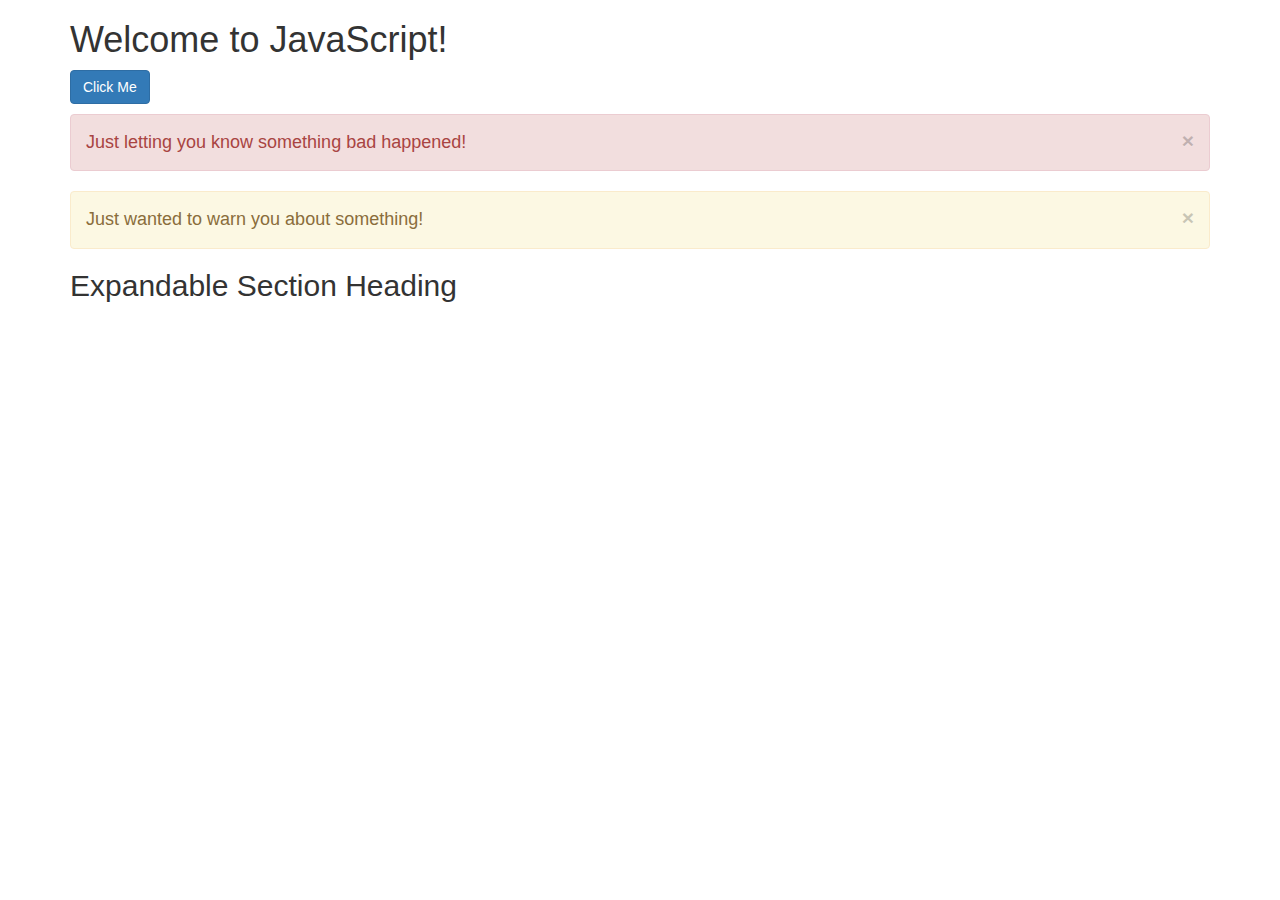
<file: javascript/index.html>
<!DOCTYPE html>
<html lang="en">
    <head>
        <meta name="viewport" content="width=device-width, initial-scale=1.0">
        <meta charset="UTF-8">
        <title>JavaScript Demo</title>
        <link rel="stylesheet" href="css/main.css">
    </head>
    <body class="container">
        <h1>Welcome to JavaScript!</h1>

        <p><button id="click-me" class="btn btn-primary">Click Me</button></p>

        <p class="alert alert-danger">
            Just letting you know something bad happened!
            <button type="button" class="close">&times;</button>
        </p>

        <p class="alert alert-warning">
            Just wanted to warn you about something!
            <button type="button" class="close">&times;</button>
        </p>

        <section class="expandable-section">
            <h2><a href="#">Expandable Section Heading</a></h2>
            <p>Lorem ipsum dolor sit amet, consectetur adipisicing elit. Animi autem consectetur, cumque eum harum
                illum magnam minima minus necessitatibus nemo non officiis quia quo ratione rerum sequi sunt tempore,
                voluptates! Lorem ipsum dolor sit amet, consectetur adipisicing elit. Adipisci aperiam asperiores,
                beatae et ex id nam nisi suscipit velit voluptatibus. Ab aperiam delectus earum impedit minus modi
                nisi odio provident?
            </p>
        </section>

        <script src="js/index.js"></script>



    </body>
</html>
</file>
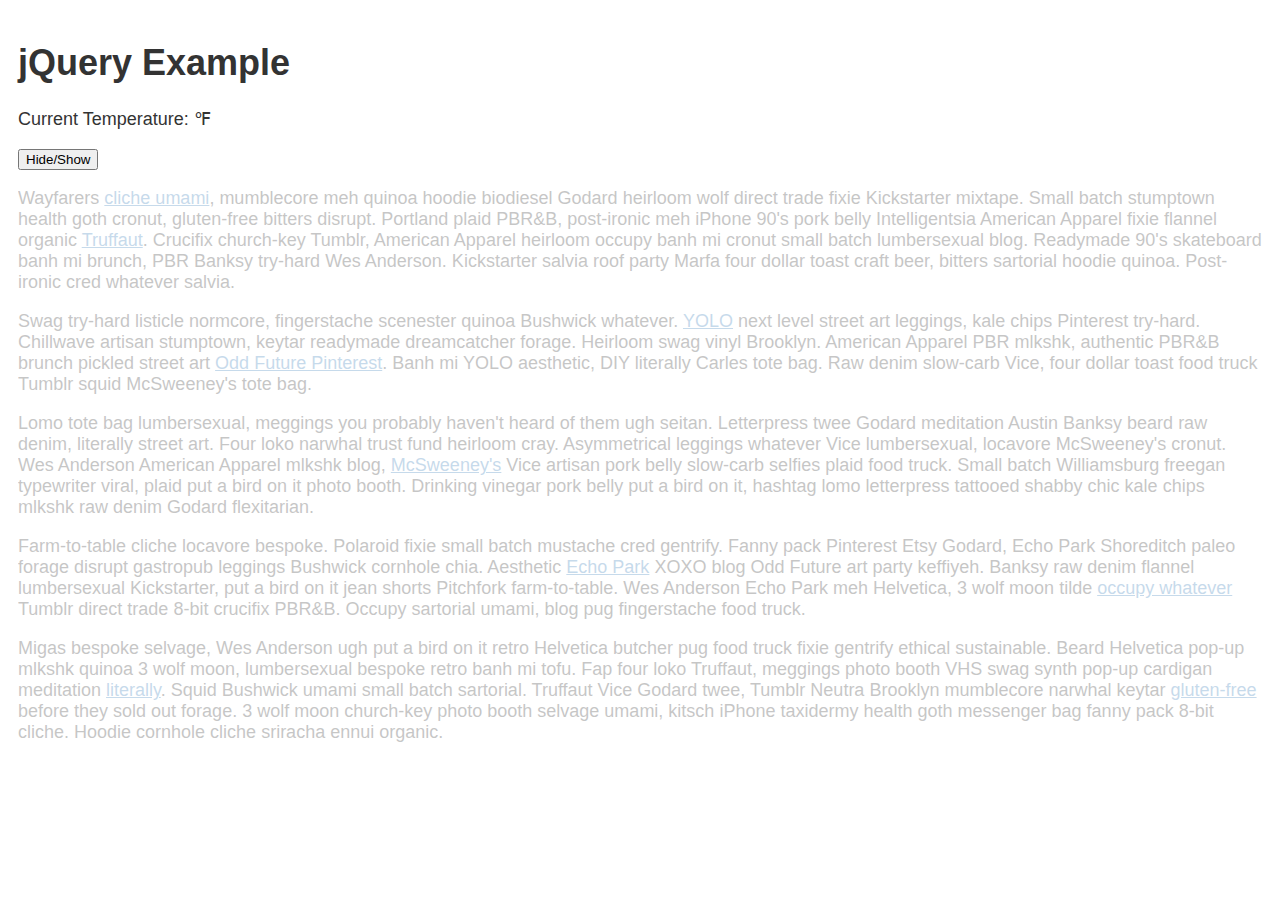
<file: jquery/index.html>
<!DOCTYPE html>
<html lang="en">
    <head>
        <meta charset="UTF-8">
        <meta name="viewport" content="width=device-width, initial-scale=1.0">
        <title>jQuery Example</title>
        <link rel="stylesheet" href="css/main.css">
    </head>
    <body>
        <header>
            <h1>jQuery Example</h1>
            <p>Current Temperature: <span id="temp"></span>&#8457;</p>
        </header>

        <p><button id="toggle-article">Hide/Show</button></p>

        <article>
            <p>Wayfarers <a href="http://www.google.com">cliche umami</a>, mumblecore meh quinoa hoodie biodiesel Godard heirloom wolf direct trade  fixie Kickstarter mixtape.  Small batch stumptown health goth cronut, gluten-free bitters disrupt.  Portland plaid PBR&amp;B, post-ironic meh iPhone 90's pork belly Intelligentsia American Apparel fixie flannel organic <a href="http://www.google.com">Truffaut</a>.  Crucifix church-key Tumblr, American Apparel heirloom occupy banh mi cronut small batch lumbersexual blog.  Readymade 90's skateboard banh mi brunch, PBR Banksy try-hard Wes Anderson.  Kickstarter salvia roof party Marfa four dollar toast craft beer, bitters sartorial hoodie quinoa.  Post-ironic cred whatever salvia.</p>
            <p>Swag try-hard listicle normcore, fingerstache scenester quinoa Bushwick whatever.  <a href="http://www.google.com">YOLO</a> next level street art leggings, kale chips Pinterest try-hard.  Chillwave artisan stumptown, keytar readymade dreamcatcher forage.  Heirloom swag vinyl Brooklyn.  American Apparel PBR mlkshk, authentic PBR&amp;B brunch pickled street art <a href="http://www.google.com">Odd Future Pinterest</a>.  Banh mi YOLO aesthetic, DIY literally Carles tote bag.  Raw denim slow-carb Vice, four dollar toast food truck Tumblr squid McSweeney's tote bag.</p>
            <p>Lomo tote bag lumbersexual, meggings you probably haven't heard of them ugh seitan.  Letterpress twee Godard meditation Austin Banksy beard raw denim, literally street art.  Four loko narwhal trust fund heirloom cray.  Asymmetrical leggings whatever Vice lumbersexual, locavore McSweeney's cronut.  Wes Anderson American Apparel mlkshk blog, <a href="http://www.google.com">McSweeney's</a> Vice artisan pork belly slow-carb selfies plaid food truck.  Small batch Williamsburg freegan typewriter viral, plaid put a bird on it photo booth.  Drinking vinegar pork belly put a bird on it, hashtag lomo letterpress tattooed shabby chic kale chips mlkshk raw denim Godard flexitarian.</p>
            <p>Farm-to-table cliche locavore bespoke.  Polaroid fixie small batch mustache cred gentrify.  Fanny pack Pinterest Etsy Godard, Echo Park Shoreditch paleo forage disrupt gastropub leggings Bushwick cornhole chia.  Aesthetic <a href="http://www.google.com">Echo Park</a> XOXO blog Odd Future art party keffiyeh.  Banksy raw denim flannel lumbersexual Kickstarter, put a bird on it jean shorts Pitchfork farm-to-table.  Wes Anderson Echo Park meh Helvetica, 3 wolf moon tilde <a href="http://www.google.com">occupy whatever</a> Tumblr direct trade  8-bit crucifix PBR&amp;B.  Occupy sartorial umami, blog pug fingerstache food truck.</p>
            <p>Migas bespoke selvage, Wes Anderson ugh put a bird on it retro Helvetica butcher pug food truck fixie gentrify ethical sustainable.  Beard Helvetica pop-up mlkshk quinoa 3 wolf moon, lumbersexual bespoke retro banh mi tofu.  Fap four loko Truffaut, meggings photo booth VHS swag synth pop-up cardigan meditation <a href="http://www.google.com">literally</a>.  Squid Bushwick umami small batch sartorial.  Truffaut Vice Godard twee, Tumblr Neutra Brooklyn mumblecore narwhal keytar <a href="http://www.google.com">gluten-free</a> before they sold out forage.  3 wolf moon church-key photo booth selvage umami, kitsch iPhone taxidermy health goth messenger bag fanny pack 8-bit cliche.  Hoodie cornhole cliche sriracha ennui organic.</p>
        </article>

        <script src="https://code.jquery.com/jquery-2.1.4.min.js"></script>
        <script src="js/app.js"></script>
    </body>
</html>
</file>
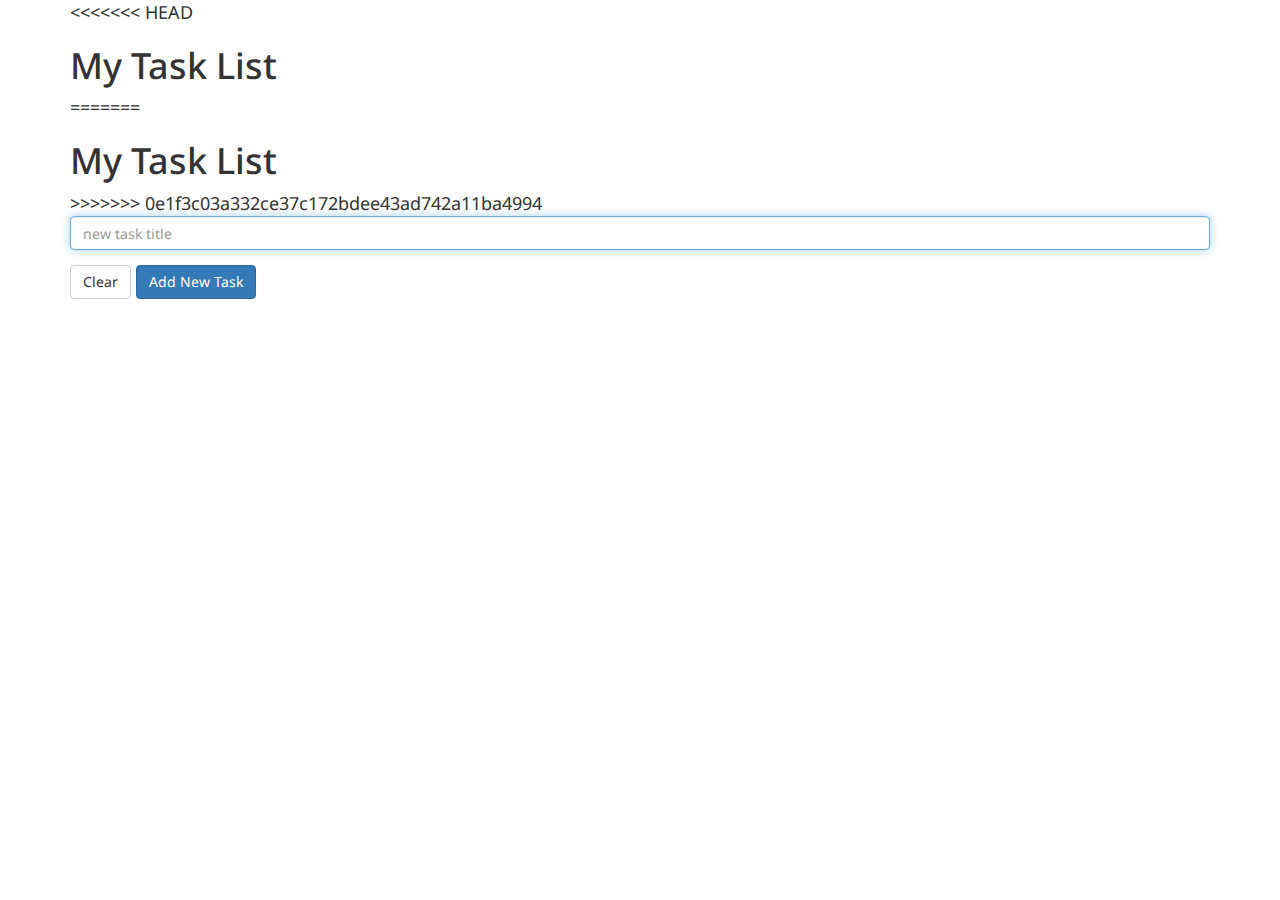
<file: parse/index.html>
<!doctype html>
<html lang="en">
    <head>
        <meta name="viewport" content="width=device-width, initial-scale=1.0"/>
        <meta charset="UTF-8">
        <title>Task List</title>
        <link rel="stylesheet" href="css/main.css"/>
    </head>
    <body>
        <main class="container">
<<<<<<< HEAD
            <h1>My Task List<i class="fa fa-refresh fa-spin"></i></h1>
=======
            <h1>My Task List <i class="fa fa-refresh fa-spin"></i></h1>
>>>>>>> 0e1f3c03a332ce37c172bdee43ad742a11ba4994

            <p id="error-message" class="alert alert-danger"></p>

            <form id="new-task-form">
                <div class="form-group">
                    <input type="text" class="form-control" name="title"
                           placeholder="new task title" autofocus/>
                </div>
                <div class="form-group">
                    <div id="rating"></div>
                </div>
                <div class="form-group">
                    <button type="reset" class="btn btn-default">Clear</button>
                    <button type="submit" class="btn btn-primary">Add New Task</button>
                </div>
            </form>

            <ul id="tasks-list"></ul>

            <script src="https://code.jquery.com/jquery-2.1.4.min.js"></script>
            <script src="https://www.parsecdn.com/js/parse-1.6.7.min.js"></script>
            <script src="lib/jquery.raty-fa.js"></script>
            <script src="js/app.js"></script>
        </main>
    </body>
</html>
</file>
<file: jquery/css/main.css>
body {
    font-family: 'Helvetica Neue', Helvetica, Arial, sans-serif;
    font-size: 18px;
    font-weight: 300;
    color: #333;
    padding: 1em;
    margin: 0;
}

a {
    color: #337ab7;
}
</file>
<file: javascript/css/main.css>
@import url(https://maxcdn.bootstrapcdn.com/bootstrap/3.3.5/css/bootstrap.min.css);

body {
    font-size: 18px;
}

#states-list {
    list-style-type: none;
    padding-left: 0;
}

.expandable-section > :not(h2) {
    display: none;
}

.expandable-section.expanded > :not(h2) {
    display: block;
}

.expandable-section a {
    color: #333;
}
</file>
<file: parse/css/main.css>
@import url(https://maxcdn.bootstrapcdn.com/bootstrap/3.3.5/css/bootstrap.min.css);
@import url(https://maxcdn.bootstrapcdn.com/font-awesome/4.4.0/css/font-awesome.min.css);
@import url(https://fonts.googleapis.com/css?family=Noto+Sans:400,700);

body {
    font-family: 'Noto Sans', 'Helvetica Neue', Helvetica, sans-serif;
    font-size: 18px;
}

#error-message {
    display: none;
}

.fa-spin {
    display: none;
}
<<<<<<< HEAD

#tasks-list li {
    cursor:pointer;

}
.completed-task {
    color: #AAA;
    text-decoration: line-through;
}

#rating {
    color: #FFD700;
}
=======
>>>>>>> 0e1f3c03a332ce37c172bdee43ad742a11ba4994
</file>
